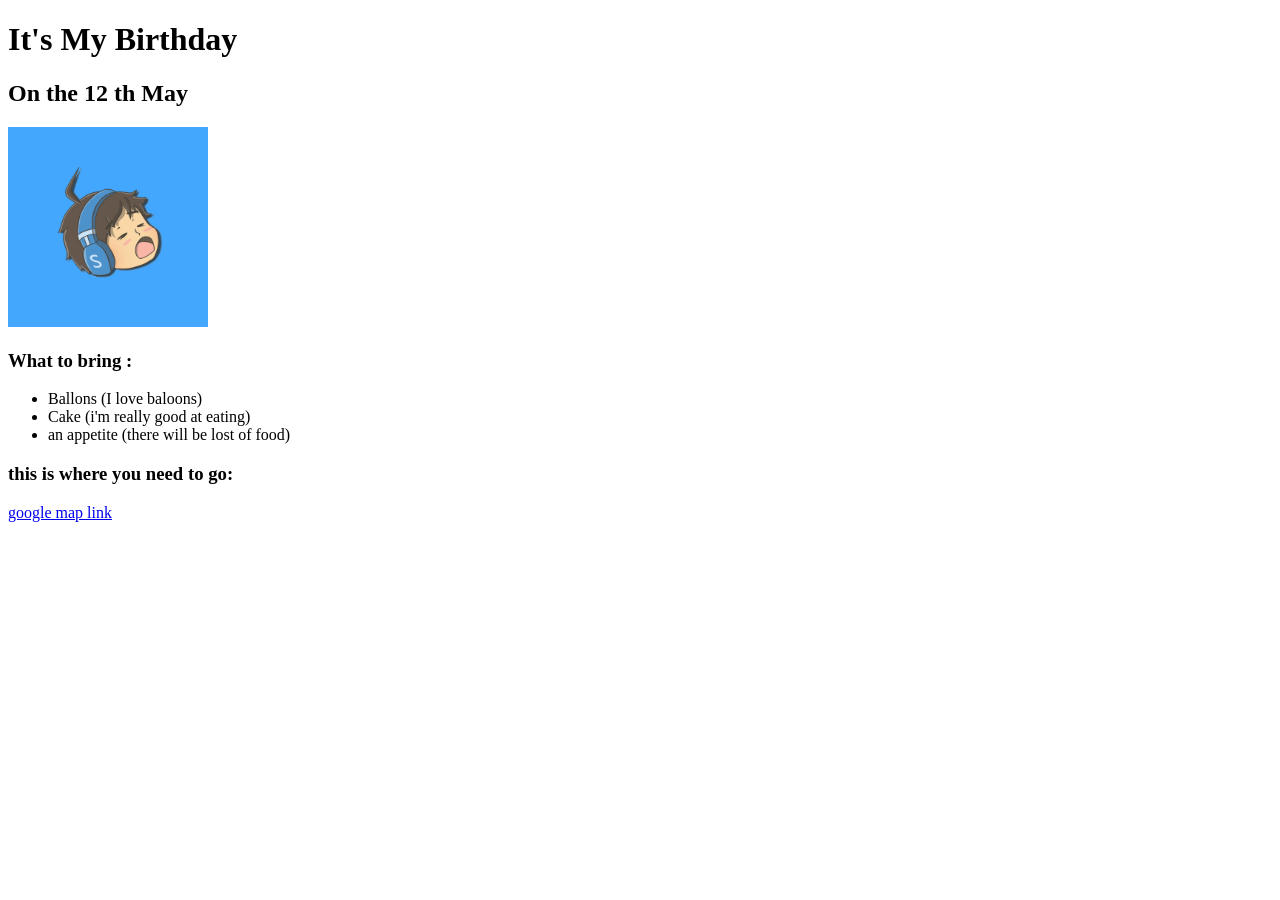
<file: meet 1/tugas1.html>
<!DOCTYPE html>
<html lang="en">
<head>
    <meta charset="UTF-8">
    <meta name="viewport" content="width=device-width, initial-scale=1.0">
    <title>achmad risky</title>
</head>

<body>
    <h1>It's My Birthday</h1>
    <h2>On the 12 th May</h2>
    <img src="minerva.jpg" alt="photo profile" width="200px">
    <h3>What to bring :</h3>
    <ul>
        <li>Ballons (I love baloons)</li>
        <li>Cake (i'm really good at eating)</li>
        <li>an appetite (there will be lost of food)</li>
    </ul>
    <h3>this is where you need to go:</h3>
    <a href="http://youtube.com">google map link</a>
</body>
</html>
</file>
